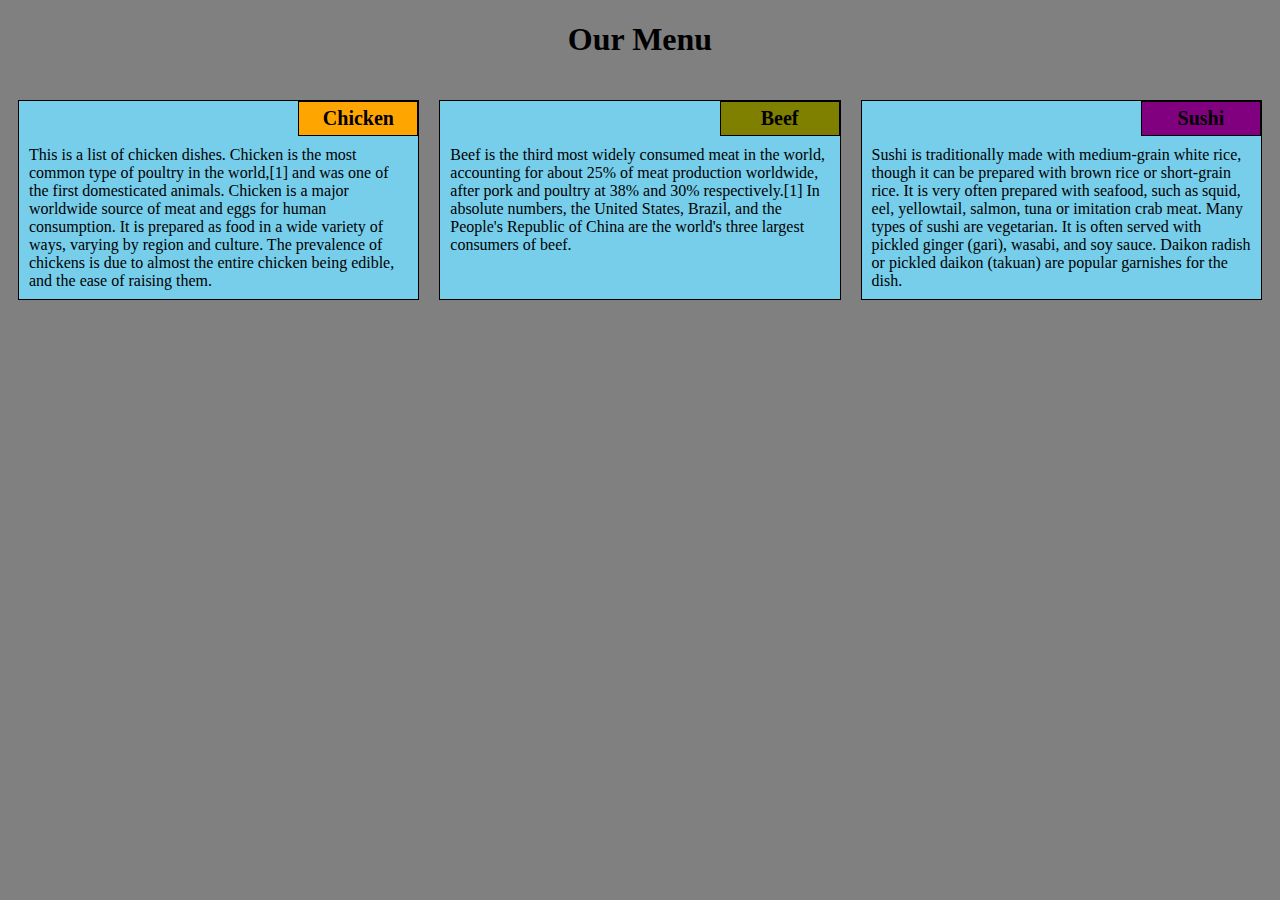
<file: module2_solution/index.html>
<!DOCTYPE html>
<html><head><meta http-equiv="Content-Type" content="text/html; charset=UTF-8">
	<meta name="viewport" content="width=device-width, initial-scale=1">
	<link rel="stylesheet" type="text/css" href="css/index-style.css">
	<title>Module 2 Solution by Dk</title>
</head>
<body>
	<h1>Our Menu</h1>
	<div class="row">
	<div class="container col-lg-4 col-md-6 col-sm-12">
		<section>
		<div id="chicken">
			Chicken
		</div>
		<p>
			This is a list of chicken dishes. Chicken is the most common type of poultry in the world,[1] and was one of the first domesticated animals. Chicken is a major worldwide source of meat and eggs for human consumption. It is prepared as food in a wide variety of ways, varying by region and culture. The prevalence of chickens is due to almost the entire chicken being edible, and the ease of raising them.
		</p>
		</section>
	</div>
	<div class="container col-lg-4 col-md-6 col-sm-12">
		<section>
		<div id="beef">
			Beef
		</div>
		<p>
			Beef is the third most widely consumed meat in the world, accounting for about 25% of meat production worldwide, after pork and poultry at 38% and 30% respectively.[1] In absolute numbers, the United States, Brazil, and the People's Republic of China are the world's three largest consumers of beef.
		</p>
		</section>
	</div>
	<div class="container col-lg-4 col-md-12 col-sm-12">
		<section>
		<div id="sushi">
			Sushi
		</div>
		<p>
			Sushi is traditionally made with medium-grain white rice, though it can be prepared with brown rice or short-grain rice. It is very often prepared with seafood, such as squid, eel, yellowtail, salmon, tuna or imitation crab meat. Many types of sushi are vegetarian. It is often served with pickled ginger (gari), wasabi, and soy sauce. Daikon radish or pickled daikon (takuan) are popular garnishes for the dish. 
		</p>
		</section>
	</div>
	</div>

</body>
</html>
</file>
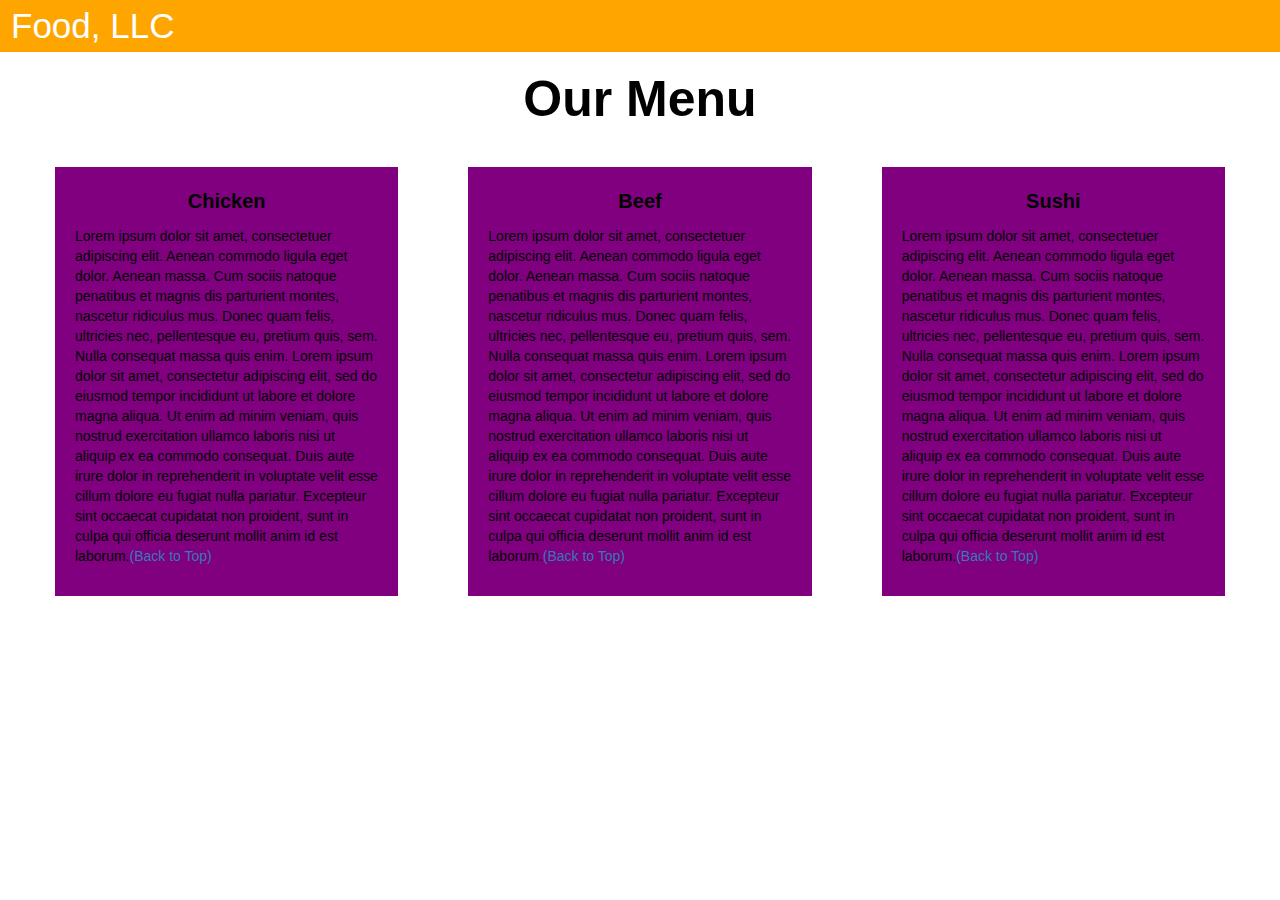
<file: module3_solution/index.html>
<!DOCTYPE html>
<html>
<head>

<title>Module 3</title>

  <meta name="viewport" content="width=device-width, initial-scale=1">
  <link rel="stylesheet" href="https://maxcdn.bootstrapcdn.com/bootstrap/3.3.7/css/bootstrap.min.css">
  <script src="https://ajax.googleapis.com/ajax/libs/jquery/3.3.1/jquery.min.js"></script>
  <script src="https://maxcdn.bootstrapcdn.com/bootstrap/3.3.7/js/bootstrap.min.js"></script>

</head>

<meta name="viewport" content="width=device-width, initial-scale=1">
<link rel="stylesheet" type="text/css" href="index-3-style.css">



<body>


<nav class="navbar" id="top">
  <div class="container-fluid">

    <div class="navbar-header">
      <button type="button" class="navbar-toggle" data-toggle="collapse" data-target="#myNavbar">
        <span class="icon-bar"></span>
        <span class="icon-bar"></span>
        <span class="icon-bar"></span> 
      </button>
      <a class="navbar-brand" href="#">Food, LLC</a>
    </div>

    <div class="collapse" id="myNavbar">
      <ul class="nav navbar-nav visible-xs">
        <li><a class="menu-item" href="#Chicken">Chicken</a></li>
        <li><a class="menu-item" href="#Beef">Beef</a></li> 
        <li><a class="menu-item" href="#Sushi">Sushi</a></li> 
      </ul>
    </div>

  </div>
</nav>

<h1 class="main-title">Our Menu</h1>



<div class="row">

  <div class="col-lg-4 col-md-6 col-sm-12">
    <div class="content-box">
      <p class="item-name" id="Chicken">Chicken</p>
      <p>Lorem ipsum dolor sit amet, consectetuer adipiscing elit. Aenean commodo ligula eget dolor. Aenean massa. Cum sociis natoque penatibus et magnis dis parturient montes, nascetur ridiculus mus. Donec quam felis, ultricies nec, pellentesque eu, pretium quis, sem. Nulla consequat massa quis enim. Lorem ipsum dolor sit amet, consectetur adipiscing elit, sed do eiusmod tempor incididunt ut labore et dolore magna aliqua. Ut enim ad minim veniam, quis nostrud exercitation ullamco laboris nisi ut aliquip ex ea commodo consequat. Duis aute irure dolor in reprehenderit in voluptate velit esse cillum dolore eu fugiat nulla pariatur. Excepteur sint occaecat cupidatat non proident, sunt in culpa qui officia deserunt mollit anim id est laborum.<a href="#top">(Back to Top)</a></p>
    </div>
  </div>

  <div class="col-lg-4 col-md-6 col-sm-12">
    <div class="content-box">
      <p class="item-name" id="Beef">Beef</p>
      <p>Lorem ipsum dolor sit amet, consectetuer adipiscing elit. Aenean commodo ligula eget dolor. Aenean massa. Cum sociis natoque penatibus et magnis dis parturient montes, nascetur ridiculus mus. Donec quam felis, ultricies nec, pellentesque eu, pretium quis, sem. Nulla consequat massa quis enim. Lorem ipsum dolor sit amet, consectetur adipiscing elit, sed do eiusmod tempor incididunt ut labore et dolore magna aliqua. Ut enim ad minim veniam, quis nostrud exercitation ullamco laboris nisi ut aliquip ex ea commodo consequat. Duis aute irure dolor in reprehenderit in voluptate velit esse cillum dolore eu fugiat nulla pariatur. Excepteur sint occaecat cupidatat non proident, sunt in culpa qui officia deserunt mollit anim id est laborum.<a href="#top">(Back to Top)</a></p>
    </div>
  </div>


  <div class="col-lg-4 col-md-12 col-sm-12">
    <div class="content-box">
      <p class="item-name" id="Sushi">Sushi</p>
      <p>Lorem ipsum dolor sit amet, consectetuer adipiscing elit. Aenean commodo ligula eget dolor. Aenean massa. Cum sociis natoque penatibus et magnis dis parturient montes, nascetur ridiculus mus. Donec quam felis, ultricies nec, pellentesque eu, pretium quis, sem. Nulla consequat massa quis enim. Lorem ipsum dolor sit amet, consectetur adipiscing elit, sed do eiusmod tempor incididunt ut labore et dolore magna aliqua. Ut enim ad minim veniam, quis nostrud exercitation ullamco laboris nisi ut aliquip ex ea commodo consequat. Duis aute irure dolor in reprehenderit in voluptate velit esse cillum dolore eu fugiat nulla pariatur. Excepteur sint occaecat cupidatat non proident, sunt in culpa qui officia deserunt mollit anim id est laborum.<a href="#top">(Back to Top)</a></p>
    </div>
  </div>

</div>


</body>
</html>
</file>
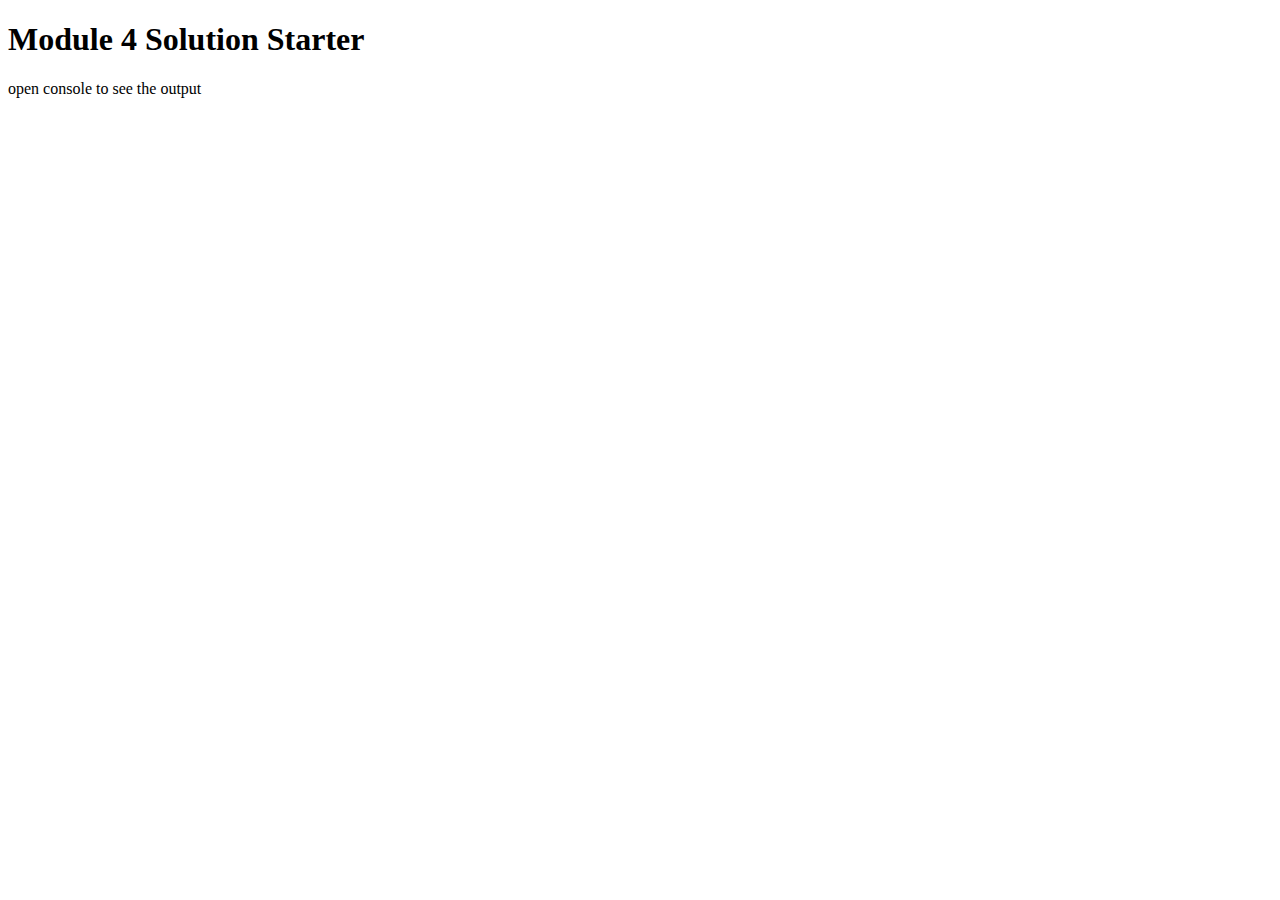
<file: module4_solution/index.html>
<!DOCTYPE html>
<html>
<head>
  <meta charset="utf-8">
  <title>Module 4 Solution Starter</title>
  <script src="SpeakHello.js"></script>
  <script src="SpeakGoodBye.js"></script>
  <script src="script.js"></script>
</head>
<body>
  <h1>Module 4 Solution Starter</h1>
  <p>open console to see the output</p>
</body>
</html>
</file>
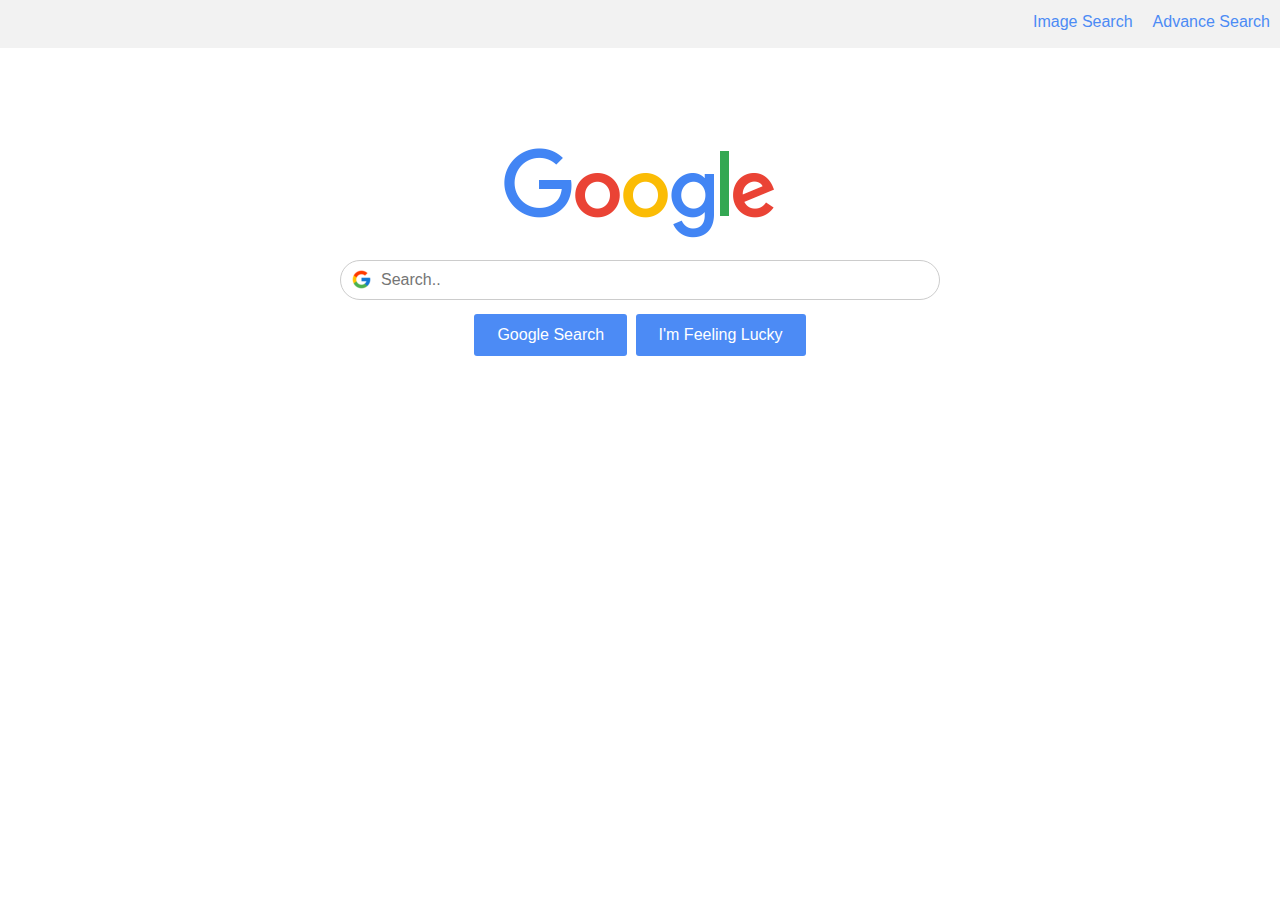
<file: project zero/index.html>
<!DOCTYPE html>
<html lang="en">
    <head>
        <title>Search</title>
        <link rel="stylesheet" href="https://maxcdn.bootstrapcdn.com/bootstrap/4.0.0/css/bootstrap.min.css" integrity="sha384-Gn5384xqQ1aoWXA+058RXPxPg6fy4IWvTNh0E263XmFcJlSAwiGgFAW/dAiS6JXm" crossorigin="anonymous">
        <meta name="viewport" content="width=device-width, initial-scale=1, shrink-to-fit=no">
        <style>
        	body{
        		padding: 0px;
        		margin: 0px;
        	}
        </style>
    </head>

    <body>
    	<div id="navbar" style="width: 100%; height: 48px; margin: 0px; margin: 0px; background-color: #f2f2f2;">
    		<a href="adv-search.html" style="padding: 10px; float: right; color: #4c8bf5; text-decoration: none;">Advance Search</a>
    		<a href="imge-search.html" style="padding: 10px; float: right; color: #4c8bf5; text-decoration: none;">Image Search</a>

    	</div>
    	<div id="container" style="height: 300px; text-align: center;">
    	    <img src="logo.png" style="margin-top: 100px; margin-bottom: 20px">

    	    <form action="https://google.com/search">
             <input type="text" name="q" placeholder="Search.." style="border-radius: 25px; background-image: url('logo1.png'); background-position: 10px 8px; background-repeat: no-repeat; padding: 12px 20px 12px 40px; size: 100px; width: 600px; height: 40px; margin-bottom: 10px; border: 1px solid #ccc;box-sizing: border-box; font-size: 16px;">
             <div id="row"> 
             	<input type="submit" value="Google Search" style=" background-color: #4c8bf5;border-radius: 3px; border: none; color: white; padding: 9px 23px; text-decoration: none; margin: 4px 2px; cursor: pointer;">
             	<input class="RNmpXc" value="I'm Feeling Lucky" aria-label="I'm Feeling Lucky" name="btnI" type="submit" jsaction="sf.lck" data-ved="0ahUKEwiJmtzj5qfsAhXmxzgGHVseDgkQ19QECAw" style=" background-color: #4c8bf5; border-radius: 3px; border: none; color: white; padding: 09px 23px; text-decoration: none; margin: 4px 2px; cursor: pointer;">
             </div>
            </form>
    	</div>
    </body>
</html>
</file>
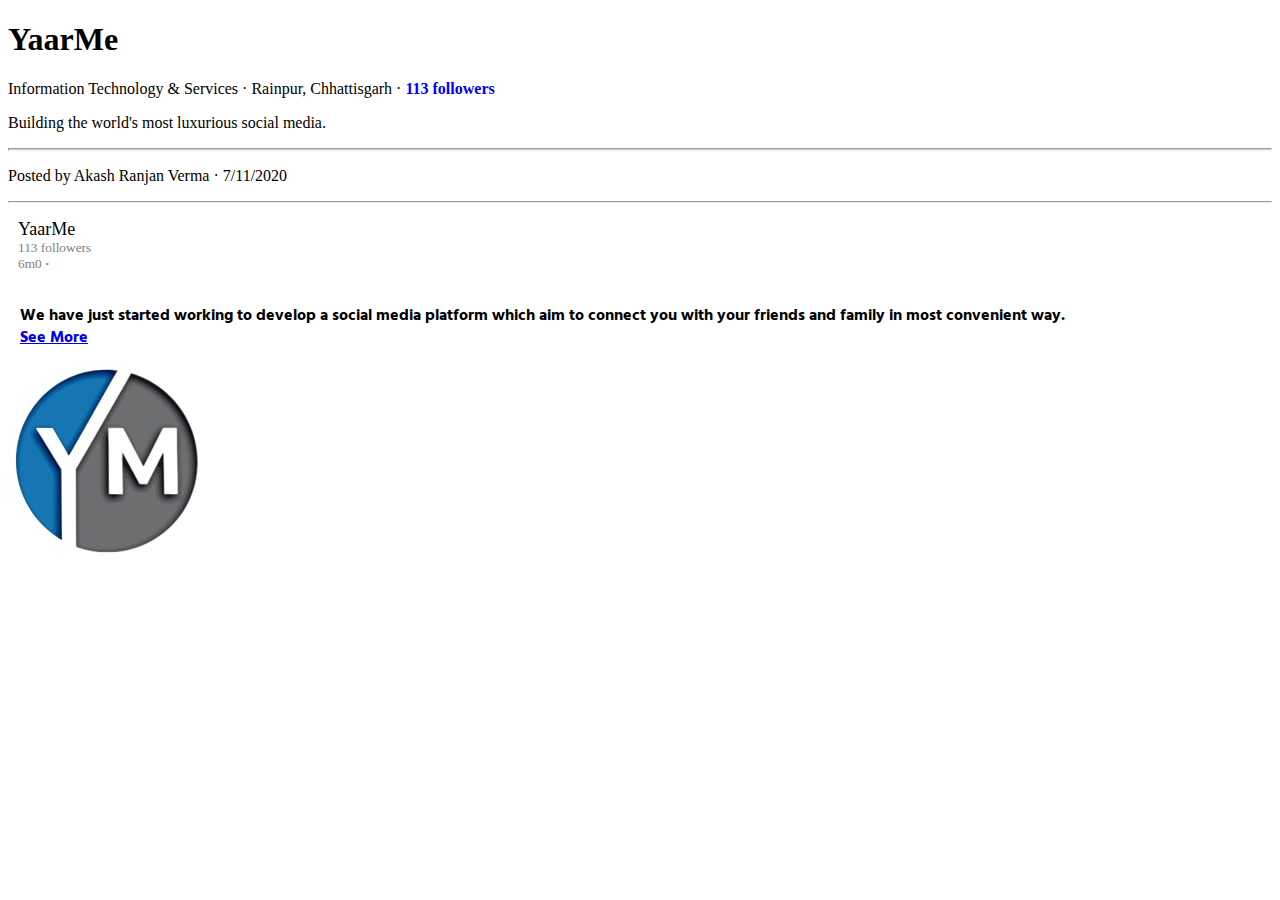
<file: YaarMe/YaarMe/index.html>
<!DOCTYPE html>
<html>
<head>
	<meta charset="utf-18">
	<meta name="viewport" content="width=device-width, initial-scale=1" />    
  <link rel="stylesheet" type="text/css" href="stylesheet.css" media="screen  and (max-width: 50.5em)">
  <link href="https://fonts.googleapis.com/css2?family=Acme&family=Bangers&display=swap" rel="stylesheet">
  <link rel="preconnect" href="https://fonts.gstatic.com">
  <link href="https://fonts.googleapis.com/css2?family=Nunito+Sans:wght@200&display=swap" rel="stylesheet">
  <link rel="preconnect" href="https://fonts.gstatic.com">
  <link href="https://fonts.googleapis.com/css2?family=Hind+Siliguri:wght@300&display=swap" rel="stylesheet">
  <link rel="preconnect" href="https://fonts.gstatic.com">
  <link href="https://fonts.googleapis.com/css2?family=Hind+Madurai:wght@300&display=swap" rel="stylesheet">
</head>
<body>
	<div class="x" aria-hidden="true">
      <div class="site-icon"></div>
      <div class="pen-icon"></div>
      <div class="share-icon"></div>
    </div>

    <div class="container">
    	<h1><span dir="ltr">YaarMe</span></h1>
    	<div class="summary-info">Information Technology &amp; Services &middot; Rainpur, Chhattisgarh &middot; <a href="#" style="text-decoration: none; color: blue; font-weight: bolder;">113 followers</a>
        </div>
        <p class="t-16">
        Building the world's most luxurious social media.
    </p>
    </div>

    <hr style="color: grey;  height: 1.2px; background-color: #D3D3D3;">

    <p class="update"> Posted by Akash Ranjan Verma &middot; 7/11/2020</p>

    <hr>
    <div style="margin-left: 10px; margin-top: 16px;">
       <div class="site-icon2"></div>
        <div class="box">
       	 <div style="list-style-type: none; margin: 00px; padding: 00px;">
          <p style="margin: 00px; padding: 00px; font-size: 18px; color: black;">YaarMe</p>
          <p style="margin: 00px; padding: 00px; font-size: smaller; color: grey;">113 followers</p>
          <p style="margin: 00px; padding: 00px; font-size: smaller; color: grey;">6m0<b> &middot; </b> 
              <div class="globe-icon"></div>
          </p>
         </div>
        </div>
        <div class="down-arrow"></div>
    </div>

    <div class="para" style="padding: 12px; font-family: 'Hind Madurai', sans-serif; font-weight: bold;">
    	<p style="padding-top: 04px; margin: 00px;">We have just started working to develop a social media platform which aim to connect you with your friends and family in most convenient way.</p>
        <a href="#" class="read_more">See More</a><br/>
    </div>

  <div class="boxed"> 
    <img src="images/logo.jpg"/> 
  </div>
</body>
</html>
</file>
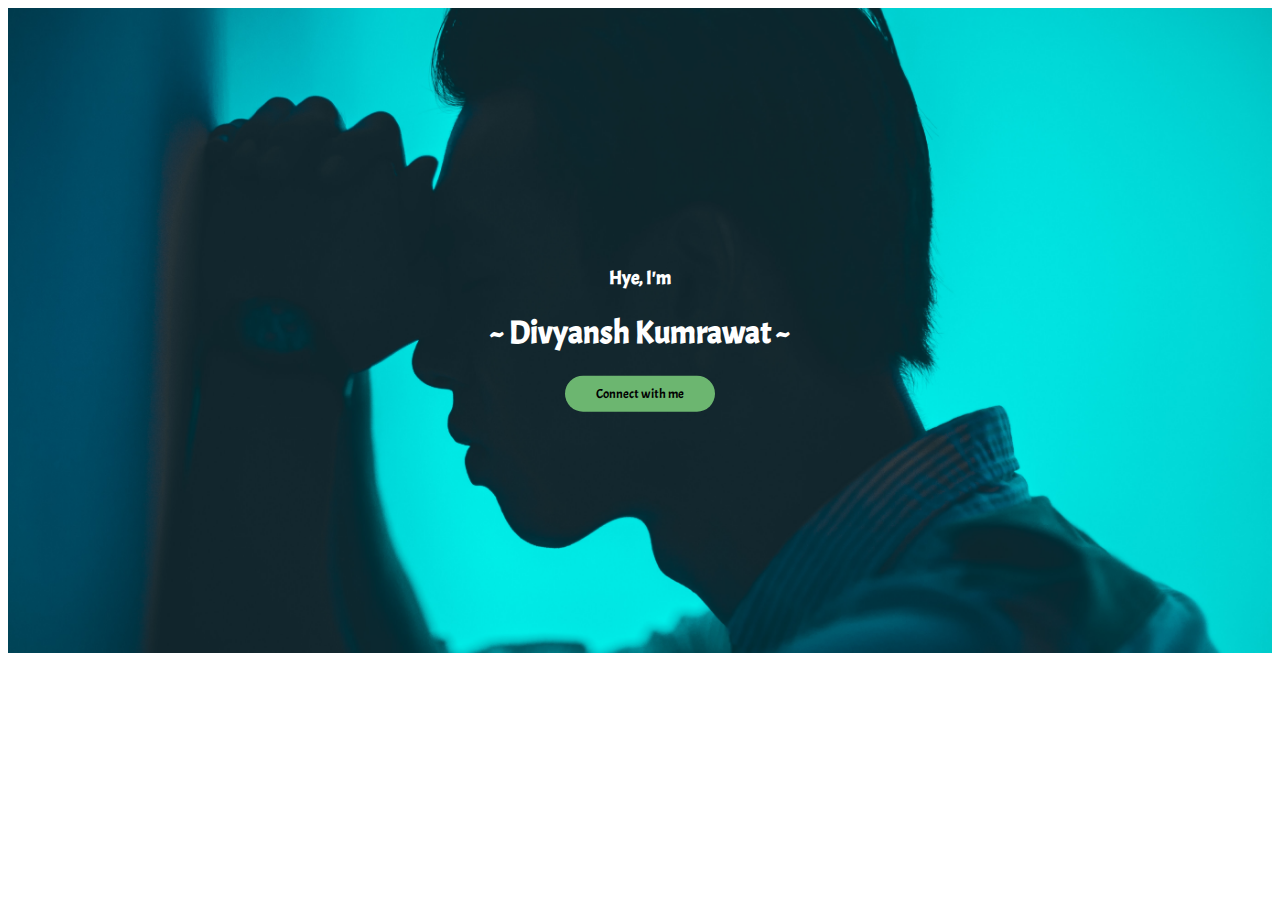
<file: My Pro/index-my-pro.html>
<!DOCTYPE html>
<html>
<head>
	<meta charset="utf-18">    
  <link rel="stylesheet" type="text/css" href="my-profile-style.css">
  <link href="https://fonts.googleapis.com/css2?family=Acme&family=Bangers&display=swap" rel="stylesheet">
</head>
<body>

     <div class="home">
     <div class="hero-text">
     <h3 style="size: small; text-shadow: currentColor;">Hye, I'm</h3>
     <h1 style="size: large;">~ Divyansh Kumrawat ~</h1>
     <button class="button" onclick="window.location.href='index.html'" style="vertical-align:middle"><span>Connect with me</span></button>
     </div>
     </div>

</body>	
</html>
</file>
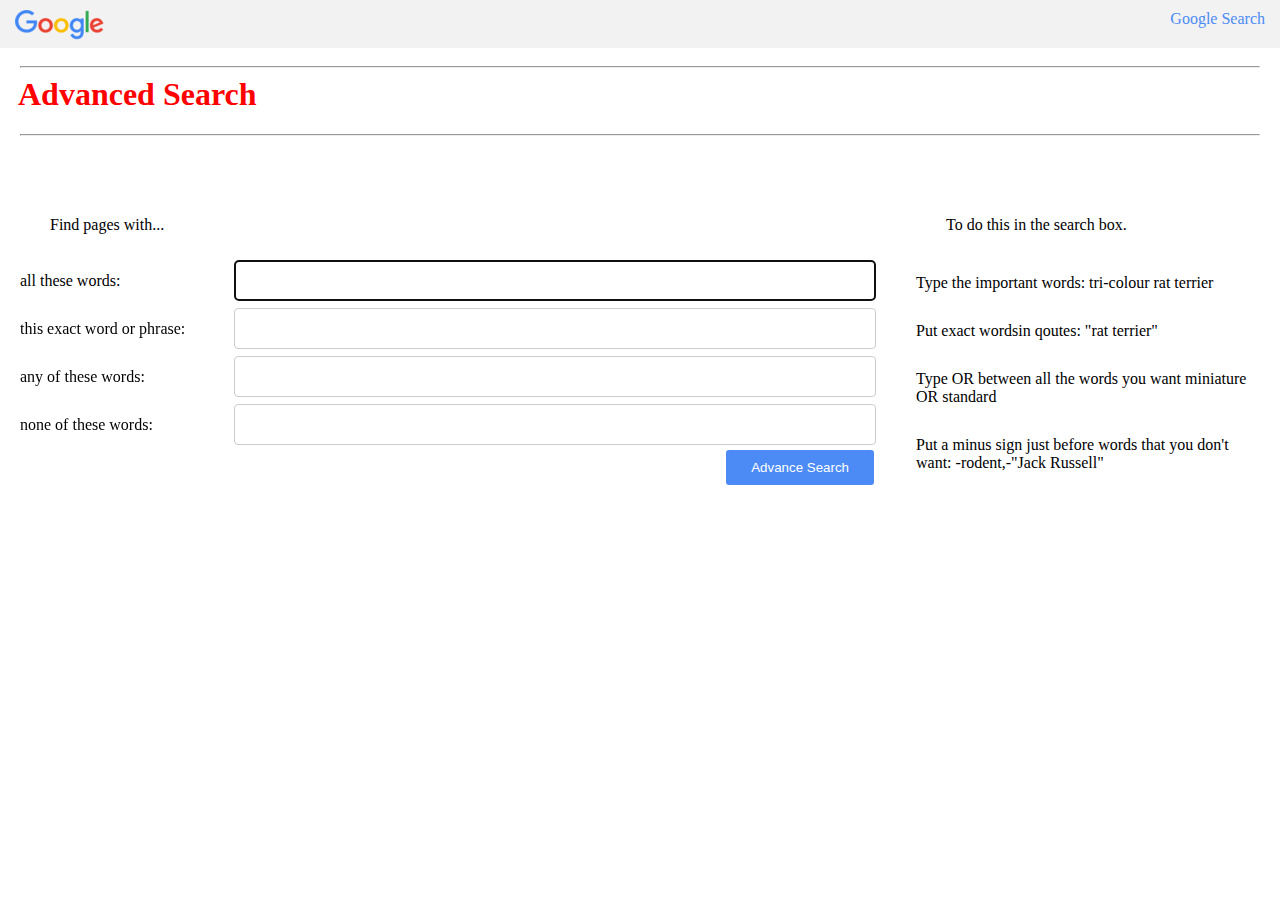
<file: project zero/adv-search.html>
<!DOCTYPE html>
<html lang="en">
    <head>
        <title>Search</title>
        <meta name="viewport" content="width=device-width, initial-scale=1, shrink-to-fit=no">
        <style>
        	body{
        		padding: 0px;
        		margin: 0px;
        	}
            #head {
                color: red
            }
            * {
  box-sizing: border-box;
}

input[type=text], select, textarea {
  width: 100%;
  padding: 12px;
  border: 1px solid #ccc;
  border-radius: 4px;
  resize: vertical;
}

label {
  padding: 12px 12px 12px 0;
  display: inline-block;
}

input[type=submit] {
  background-color: #4CAF50;
  color: white;
  padding: 12px 20px;
  border: none;
  border-radius: 4px;
  cursor: pointer;
  float: right;
}

input[type=submit]:hover {
  background-color: #45a049;
}

.container {
    position: relative;
    width: 100%;
}

.box {
  position: relative;
  float: left;
  width: 70%;  
  border-radius: 5px;
  padding: 20px;
}

.box2 {
  position: relative;
  float: right; 
  width: 30%; 
  border-radius: 5px;
  padding: 20px;
}

.col-25 {
  float: left;
  width: 25%;
  margin-top: 6px;
}

.col-75 {
  float: left;
  width: 75%;
  margin-top: 6px;
}

/* Clear floats after the columns */
.row:after {
  content: "";
  display: table;
  clear: both;
}

/* Responsive layout - when the screen is less than 600px wide, make the two columns stack on top of each other instead of next to each other */
@media screen and (max-width: 600px) {
  .col-25, .col-75, input[type=submit] {
    width: 100%;
    margin-top: 0;
  }
}
        </style>
    </head>

    <body>
        <div id="navbar" style="width: 100%; height: 48px; margin: 0px; margin: 0px; background-color: #f2f2f2;">
            <a href="index.html" style="padding: 10px; padding-right: 15px; float: right; color: #4c8bf5; text-decoration: none;">Google Search</a>
            <img src="small.png" style="float: left; margin-left: 15px; margin-bottom: 10px; margin-top: 10px;">
        </div>
        <hr style="margin-left: 20px; margin-right: 20px; margin-top: 18px; color: #f2f2f2;">
        <h1 id="head" style="margin-left: 18px; margin-top: 0px;"><b>Advanced Search</b></h1>
        <hr style="margin-left: 20px; margin-right: 20px; margin-top: 18px; margin-bottom: 60px; color: #f2f2f2;">

        <div class="container">
          <div class="box"> 
            <span style="margin-left: 30px; margin-bottom: 50px;">Find pages with...</span>
            <form action="https://google.com/search/" method="GET" name="f" style="margin-top: 20px;">
                <div class="row">
                    <div class="col-25">
                        <label for="fname">all these words:</label>
                    </div>
                    <div class="col-75">
                        <input type="text" id="fname" value="" autofocus="autofocus" name="as_q">
                    </div>
                </div>
                <div class="row">
                    <div class="col-25">
                        <label for="lname">this exact word or phrase:</label>
                    </div>
                    <div class="col-75">
                        <input type="text" id="lname" value="" name="as_epq">
                    </div>
                </div>
                <div class="row">
                    <div class="col-25">
                        <label for="lname">any of these words:</label>
                    </div>
                    <div class="col-75">
                        <input type="text" id="lname" value="" name="as_oq">
                    </div>
                </div>

                <div class="row">
                    <div class="col-25">
                        <label for="lname">none of these words:</label>
                    </div>
                    <div class="col-75">
                        <input type="text" id="lname" value="" name="as_eq">
                    </div>
                </div>

                <div class="row">
                    <input type="submit" value="Advance Search" style=" background-color: #4c8bf5;border-radius: 3px; border: none; color: white; padding: 10px 25px; text-decoration: none; margin: 4px 2px; cursor: pointer;">
                </div>
            </form>
          </div>
          <div class="box2" style="size: 10px;">
            <div style="margin-left: 30px;">To do this in the search box.</div>
            <div style="margin-top: 40px;">Type the important words: tri-colour rat terrier</div>
            <div style="margin-top: 30px;">Put exact wordsin qoutes: "rat terrier"</div>
            <div style="margin-top: 30px;">Type OR between all the words you want miniature OR standard</div>
            <div style="margin-top: 30px;">Put a minus sign just before words that you don't want: -rodent,-"Jack Russell"</div>
          </div>
        </div>
    </body>
</file>
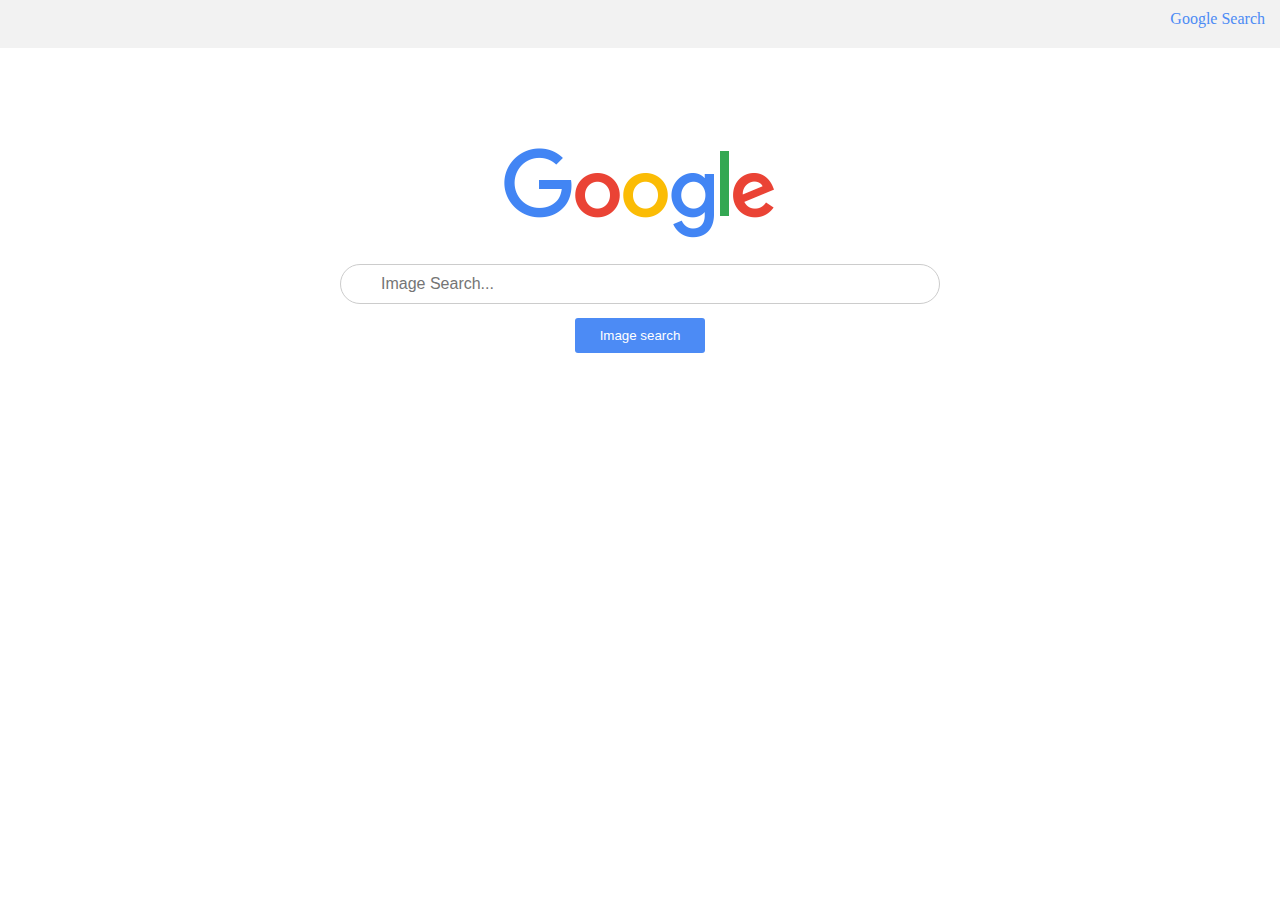
<file: project zero/imge-search.html>
<!DOCTYPE html>
<html lang="en">
    <head>
        <title>Search</title>
        <meta name="viewport" content="width=device-width, initial-scale=1, shrink-to-fit=no">
        <style>
        	body{
        		padding: 0px;
        		margin: 0px;
        	}
        </style>
    </head>

    <body>
    	<div id="navbar" style="width: 100%; height: 48px; margin: 0px; margin: 0px; background-color: #f2f2f2;">
    		<a href="index.html" style="padding: 10px; padding-right: 15px; float: right; color: #4c8bf5; text-decoration: none;">Google Search</a>

    	</div>
    	<div id="container" style="height: 300px; text-align: center;">
    	    <img src="logo.png" style="margin-top: 100px; margin-bottom: 20px">

    	    <form action="https://images.google.com/images?q">
             <input type="text" name="q" placeholder="Image Search..." style="border-radius: 25px; background-image: url('D:/Project Zer0/logo1.png'); background-position: 10px 8px; background-repeat: no-repeat; padding: 12px 20px 12px 40px; size: 100px; width: 600px; height: 40px; margin-bottom: 10px; border: 1px solid #ccc;box-sizing: border-box; font-size: 16px;">
             <div id="row"> 
             	<input type="submit" value="Image search" style=" background-color: #4c8bf5;border-radius: 3px; border: none; color: white; padding: 10px 25px; text-decoration: none; margin: 4px 2px; cursor: pointer;">
             </div>
            </form>
    	</div>
    </body>
</html>
</file>
<file: module2_solution/css/index-style.css>
* {
	box-sizing: border-box;
}

h1 {
	color: #000000;
	text-align: center;
}

body {
	background-color: grey;

}

p {
	padding: 10px;
	margin: 0;
}

.container {
	border: none;
	margin-left: auto;
	margin-right: auto;
	margin-top: 10px;
	margin-bottom: 10px;
	padding: 10px;
}

section {
	border:	1px solid black;
	background-color: #77CEEB;
	width: 100%;
	height: 200px;
	color: black;
	position: relative;
	overflow: auto;
}

#chicken {
	border: 1px solid black;
	text-align: center;
	width: 30%;
	margin-left: 70%;
	font-weight: bold;
	font-size: 125%;
	margin-bottom: 0;
	margin-top: 0;
	padding: 5px;
	background-color: orange;
}

#beef {
	border: 1px solid black;
	text-align: center;
	width: 30%;
	margin-left: 70%;
	font-weight: bold;
	font-size: 125%;
	margin-bottom: 0;
	margin-top: 0;
	padding: 5px;
	background-color: olive;
}

#sushi {
	border: 1px solid black;
	text-align: center;
	width: 30%;
	margin-left: 70%;
	font-weight: bold;
	font-size: 125%;
	margin-bottom: 0;
	margin-top: 0;
	background-color: purple;
	padding: 5px;
}

.row {
	width: 100%;
}

@media (min-width: 992px) {
  .col-lg-1, .col-lg-2, .col-lg-3, .col-lg-4, .col-lg-5, .col-lg-6, .col-lg-7, .col-lg-8, .col-lg-9, .col-lg-10, .col-lg-11, .col-lg-12 {
    float: left;
  }

  .col-lg-1 {
    width: 8.33%;
  }
  .col-lg-2 {
    width: 16.66%;
  }
  .col-lg-3 {
    width: 25%;
  }
  .col-lg-4 {
    width: 33.33%;
  }
  .col-lg-5 {
    width: 41.66%;
  }
  .col-lg-6 {
    width: 50%;
  }
  .col-lg-7 {
    width: 58.33%;
  }
  .col-lg-8 {
    width: 66.66%;
  }
  .col-lg-9 {
    width: 74.99%;
  }
  .col-lg-10 {
    width: 83.33%;
  }
  .col-lg-11 {
    width: 91.66%;
  }
  .col-lg-12 {
    width: 100%;
  }

}


@media (min-width: 768px) and (max-width: 991px) {
  .col-md-1, .col-md-2, .col-md-3, .col-md-4, .col-md-5, .col-md-6, .col-md-7, .col-md-8, .col-md-9, .col-md-10, .col-md-11, .col-md-12 {
    float: left;
  }

  .col-md-1 {
    width: 8.33%;
  }
  .col-md-2 {
    width: 16.66%;
  }
  .col-md-3 {
    width: 25%;
  }
  .col-md-4 {
    width: 33.33%;
  }
  .col-md-5 {
    width: 41.66%;
  }
  .col-md-6 {
    width: 50%;
  }
  .col-md-7 {
    width: 58.33%;
  }
  .col-md-8 {
    width: 66.66%;
  }
  .col-md-9 {
    width: 74.99%;
  }
  .col-md-10 {
    width: 83.33%;
  }
  .col-md-11 {
    width: 91.66%;
  }
  .col-md-12 {
    width: 100%;
  }
}


@media (max-width: 768px) {
  .col-sm-1, .col-sm-2, .col-sm-3, .col-sm-4, .col-sm-5, .col-sm-6, .col-sm-7, .col-sm-8, .col-sm-9, .col-sm-10, .col-sm-11, .col-sm-12 {
 	float: left;
  }

  .col-sm-1 {
    width: 8.33%;
  }
  .col-sm-2 {
    width: 16.66%;
  }
  .col-sm-3 {
    width: 25%;
  }
  .col-sm-4 {
    width: 33.33%;
  }
  .col-sm-5 {
    width: 41.66%;
  }
  .col-sm-6 {
    width: 50%;
  }
  .col-sm-7 {
    width: 58.33%;
  }
  .col-sm-8 {
    width: 66.66%;
  }
  .col-sm-9 {
    width: 74.99%;
  }
  .col-sm-10 {
    width: 83.33%;
  }
  .col-sm-11 {
    width: 91.66%;
  }
  .col-sm-12 {
    width: 100%;
  }
}
</file>
<file: module3_solution/index-3-style.css>
.container-fluid{
	margin: 0;
	padding: 0;
}

.navbar{
	border-radius: 0px;
	background-color: orange;
}

.navbar-brand{
  font-size: 35px;
  color: white;
  padding-left: 25px;
}

.navbar-brand:hover{
	color: white;
}

.nav{
	margin: 0;
	padding: 0;
}

.navbar-nav{
  font-size: 25px;
  text-align: center;
  margin: 0;
  padding: 0;
}

.navbar-toggle{
	border: 2px solid white;
	margin-right: 25px;
}

.icon-bar{
	background-color: white;
}


.main-title{
  margin-bottom: 15px;
  text-align: center;
  color: black;
  font-size: 50px;
  font-family: "Comic Sans MS", sans-serif;
  font-weight: bold;
}

li{
	box-sizing: border-box;
	width: 100%;
}

.menu-item{
	padding: 0;
	margin: 0;
	width: 100%;
	background-color: orange;
	border-bottom: 1px solid black;
	color: black;
	display: block;
	text-decoration-line: black;
}

.menu-item:hover{
	background-color: purple;
	color: black;
}



.row{
	margin: 20px;
}

.content-box{
	margin: 20px;
	width: auto;
	height: auto;
	color: black;
	background-color: purple;
	font-family: "Comic Sans MS", cursive, sans-serif;
	padding: 20px;
}

.item-name{
	text-align: center;
	font-size: 20px;
	font-weight: bold;
}

#top{
	color: blue;
}
</file>
<file: YaarMe/YaarMe/stylesheet.css>
body {
 margin: 00px;
 padding: 00px;
}
.x {
  position: relative;
  padding: 09px;
  margin: 00px;
  height: 50px;
  width: 100%;
  background-image: url("https://static-exp1.licdn.com/sc/h/cn3fr66ht7m34az3utaneh6ld");
  background-repeat: no-repeat;
  background-size: cover; 
}

.site-icon {
  position: absolute;
  left: 3%;
  top: 24%;
  width: 55px;
  height: 55px;
  border: grey;
  border-width: 1px;
  padding-left: 12px;
  right: 12%;
  transform: translateY(40%);
  background-image: url("images/logo.jpg");
  background-repeat: no-repeat;
  background-size: contain;
}

.pen-icon {
  position: absolute;
  margin: 00px;
  width: 30px;
  height: 30px;
  margin-left: 00px;
  top: 105%;
  left: 72%;
  transform: translateY(20%);
  transform: translateX(60%); 
  background-image: url("images/pen.png");
  background-repeat: no-repeat;
  background-size: contain; 
}

.share-icon {
  position: absolute;
  margin: 00px;
  width: 30px;
  height: 30px;
  left: 80%;
  top: 105%;
  transform: translateY(35%);
  transform: translateX(60%); 
  background-image: url("images/share.png");
  background-repeat: no-repeat;
  background-size: contain; 
}

span {
    position: absolute;
    top: 18%;
    font-family: 'Nunito Sans', sans-serif;
    padding-left: 12px;
    border: 0px;
    font-size: 80%;
    vertical-align: baseline;
    background: transparent;
}

.summary-info {
    padding-top: 65px;
    font-family: 'Nunito Sans', sans-serif;
    padding-left: 12px;
    border: 0px;
    font-size: 13px;
    vertical-align: baseline;
    background: transparent;

}

.t-16 {
    font-weight: bold;
    font-family: 'Hind Siliguri', sans-serif;
    color: black;
    padding-left: 12px;
    padding-top: 09px;
    margin: 00px;
    font-size: 15px;
    vertical-align: baseline;
    line-height: 1.5;
}

.update {
    font-weight: bold;
    font-family: 'Hind Siliguri', sans-serif;
    color: black;
    padding-left: 12px;
    padding-top: 04px;
    padding-bottom: 04px;
    margin: 00px;
    font-size: 12px;
    vertical-align: baseline;
    line-height: 1.5;

}

.site-icon2 {
  width: 40px;
  height: 40px;
  background-image: url("images/logo.jpg");
  background-repeat: no-repeat;
  background-size: contain;
}

.box {
  position: absolute;
  overflow: hidden;
  white-space: nowrap;
  text-overflow: ellipsis;
  top: 45%;
  left: 15%;
  width: 100px;
  height: 100px;
}

.globe-icon {
  position: absolute;
  width:15px;
  height: 15px;
  top: 38%;
  left: 34%;
  background-image: url("images/globe.png");
  background-repeat: no-repeat;
  background-size: contain;
}

.down-arrow {
  margin: 00px;
  padding: 00px;
  position: absolute;
  top: 44%;
  left: 87%; 
  width: 50px;
  height: 40px;
  background-image: url("images/down.png");
  background-repeat: no-repeat;
  background-size: contain;
}

.boxed {
  width: 100%;
  height: 200px;
}

img {
  width: 100%;
  height: 80%;
}
</file>
<file: My Pro/my-profile-style.css>
.home {
	font-family: 'Acme', sans-serif;
	background-image: url("My personal profile/starto.jpg");
	background-color: #cccccc;
	padding: 0px;
    height: 645px;
    background-position: center;
    background-repeat: no-repeat;
    background-size: cover;
    position: relative;
}

.hero-text {
  font-family: 'Acme', sans-serif;
  text-align: center;
  position: absolute;
  top: 50%;
  left: 50%;
  transform: translate(-50%, -50%);
  color: white;
}

.button {
  display: inline-block;
  font-family: 'Acme', sans-serif;
  border-radius: 20px;
  background-color: #6CB670;
  border: none;
  color: black;
  text-align: center;
  font-size: 13px;
  padding: 10px;
  width: 150px;
  transition: all 0.5s;
  cursor: pointer;
  margin: 2px;
}

.button span {
  cursor: pointer;
  display: inline-block;
  position: relative;
  transition: 0.5s;
}

.button span:after {
  content: '\00bb';
  position: absolute;
  opacity: 0;
  top: 0;
  right: -15px;
  transition: 0.5s;
}

.button:hover span {
  padding-right: 15px;
}

.button:hover span:after {
  opacity: 1;
  right: 0;
</file>
